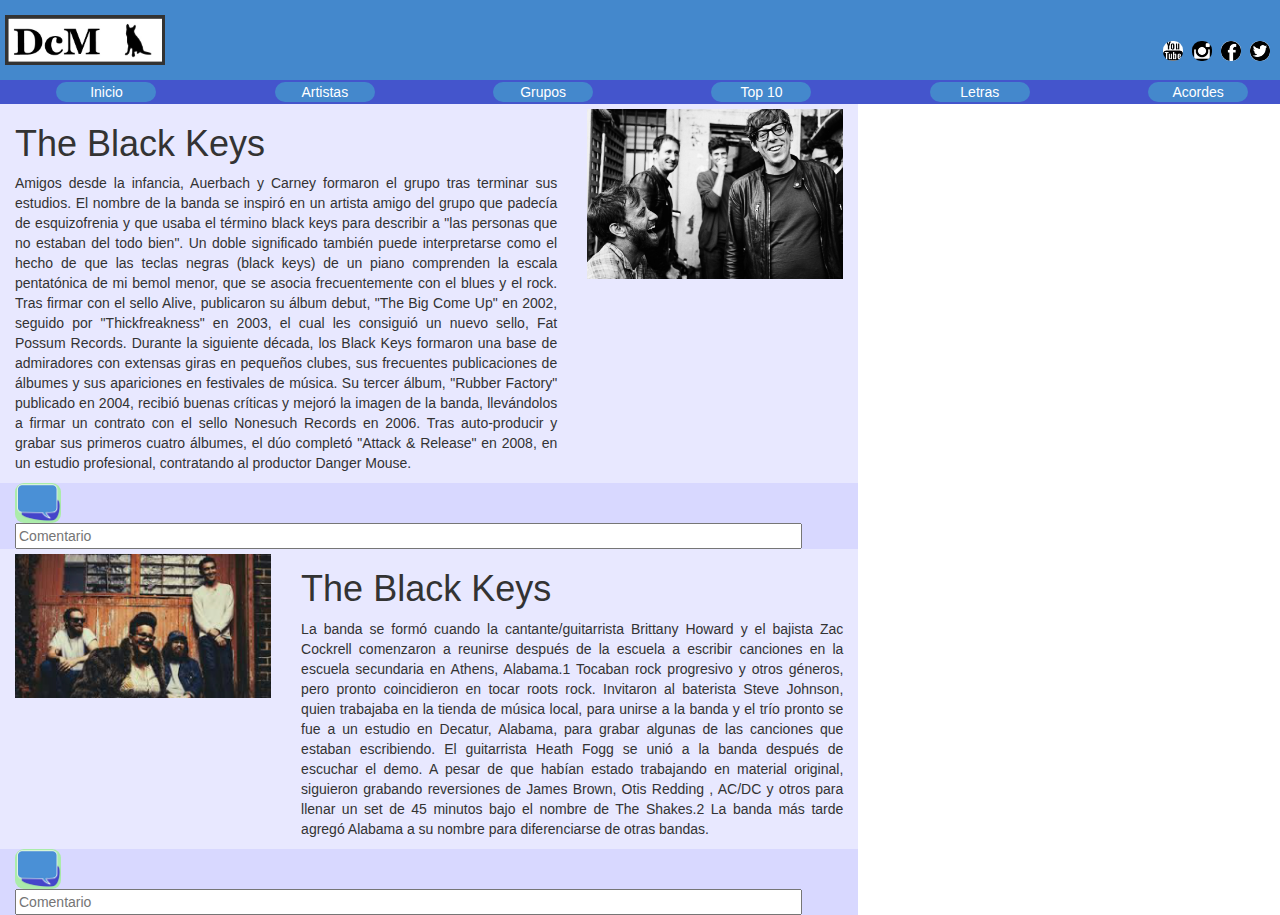
<file: Blog/index.html>
<!DOCTYPE html>
<html>
  <head>
    <meta charset="utf-8">
    <meta name="viewport" content="width=device-width initial-scale=1">
    <meta name="mobile-web-app-capable" content="yes">
    <link rel="stylesheet" href="css/bootstrap.min.css">
    <link rel="stylesheet" href="css/estilos.css">
    <script src="js/bootstrap.min.js"></script>
    <title>Música</title>
  </head>
  <body>
    <header>
      <div class="cabeza row">
        <div class="col-lg-3 col-md-3 col-sm-8">
          <img class='logo' src='media/logo.jpeg'/> </div>
        <div class="col-lg-6 col-md-3 col-sm-0"></div>
        <div class="col-lg-3 col-md-6 col-sm-4 text-right">
          <div class="espacio"></div>
          <div class="redes">
          <img class='ico' src='media/tube.jpg'/>
          <img class='ico' src='media/insta.jpg'/>
          <img class='ico' src='media/face.jpg'/>
          <img class='ico' src='media/twitter.jpg'/>
        </div>
        </div>
      </div>
      <nav class="menu row">
          <div class=" col-lg-2 col-md-4 col-sm-4 col-xs-12 text-center">
          <div class="buton ">
          <a href="">Inicio</a>  </div></div>
          <div class=" col-lg-2 col-md-4 col-sm-4 col-xs-12 text-center">
          <div class="buton">
          <a href="">Artistas</a>  </div></div>
          <div class=" col-lg-2 col-md-4 col-sm-4 col-xs-12 text-center">
          <div class="buton">
          <a href="">Grupos</a>  </div></div>
          <div class=" col-lg-2 col-md-4 col-sm-4 col-xs-12 text-center">
          <div class="buton">
          <a href="">Top 10</a>  </div></div>
          <div class=" col-lg-2 col-md-4 col-sm-4 col-xs-12 text-center">
          <div class="buton">
          <a href="">Letras</a>  </div></div>
          <div class=" col-lg-2 col-md-4 col-sm-4 col-xs-12 text-center">
          <div class="buton">
          <a href="">Acordes</a>  </div></div>
      </nav>
    </header>
    <div class="cuerpo row">
      <div class="abc col-lg-8 col-md-8 col-sm-12 col-xs-12">
      <div class="contenido row">
      <div class="col-lg-8 col-md-8 col-sm-12 col-xs-12" ><h1>The Black Keys</h1></b><p>Amigos desde la infancia, Auerbach y Carney formaron el grupo tras terminar sus estudios. El nombre de la banda se inspiró en un artista amigo del grupo que padecía de esquizofrenia y que usaba el término black keys para describir a "las personas que no estaban del todo bien". Un doble significado también puede interpretarse como el hecho de que las teclas negras (black keys) de un piano comprenden la escala pentatónica de mi bemol menor, que se asocia frecuentemente con el blues y el rock. </b>Tras firmar con el sello Alive, publicaron su álbum debut, "The Big Come Up" en 2002, seguido por "Thickfreakness" en 2003, el cual les consiguió un nuevo sello, Fat Possum Records. Durante la siguiente década, los Black Keys formaron una base de admiradores con extensas giras en pequeños clubes, sus frecuentes publicaciones de álbumes y sus apariciones en festivales de música. Su tercer álbum, "Rubber Factory" publicado en 2004, recibió buenas críticas y mejoró la imagen de la banda, llevándolos a firmar un contrato con el sello Nonesuch Records en 2006. Tras auto-producir y grabar sus primeros cuatro álbumes, el dúo completó "Attack & Release" en 2008, en un estudio profesional, contratando al productor Danger Mouse.
      </p> </div>
      <div class="col-lg-4 col-md-4 col-sm-12 col-xs-12"><img class='img' src='media/tbk.jpg'/> </div>
      <div class="banner col-lg-12 col-md-12 col-sm-12 col-xs-12"><img class='com' src='media/coment.jpeg'/> <input type="textarea" class="comentario" placeholder="Comentario" >
      </div></div>
      <div class="contenido row">
        <div class="col-lg-4 col-md-4 col-sm-12 col-xs-12"><img class='img' src='media/as.jpg'/> </div>
        <div class="col-lg-8 col-md-8 col-sm-12 col-xs-12" ><h1>The Black Keys</h1></b><p>La banda se formó cuando la cantante/guitarrista Brittany Howard y el bajista Zac Cockrell comenzaron a reunirse después de la escuela a escribir canciones en la escuela secundaria en Athens, Alabama.1 Tocaban rock progresivo y otros géneros, pero pronto coincidieron en tocar roots rock. Invitaron al baterista Steve Johnson, quien trabajaba en la tienda de música local, para unirse a la banda y el trío pronto se fue a un estudio en Decatur, Alabama, para grabar algunas de las canciones que estaban escribiendo. El guitarrista Heath Fogg se unió a la banda después de escuchar el demo. A pesar de que habían estado trabajando en material original, siguieron grabando reversiones de James Brown, Otis Redding , AC/DC y otros para llenar un set de 45 minutos bajo el nombre de The Shakes.2 La banda más tarde agregó Alabama a su nombre para diferenciarse de otras bandas.
        </p> </div>
        <div class="banner col-lg-12 col-md-12 col-sm-12 col-xs-12"><img class='com' src='media/coment.jpeg'/> <input type="textarea" class="comentario" placeholder="Comentario" >
        </div></div>
    </div>
    </div>

  </body>
</html>
</file>
<file: Blog/css/estilos.css>
.cabeza{
  background-color: #4488cc;
  height: 80px;
}
.logo{
  height: 50px;
  margin-top: 15px;
  margin-left: 5px;
  border-width: medium;
  border-style: solid;
}
.redes{
  margin-right: 5px;
  }
.ico{
  height: 20px;
  border-radius: 9px;
  margin-right: 5px;
  }
.espacio{
  height: 40px;
}
.menu{
  background-color: #4455cc;
}
.buton {
 width: 100px;
 border-radius: 10px;
 background-color: #4488cc;
 margin-left: 30%;
 margin-top: 1%;
 margin-bottom: 1%;
 }
 a{
  color: white;
 }
 p{
  text-align: justify;
 }
 .abc{
   background-color: #e8e8ff;
 }
 .contenido{
   margin-left: 0%;
 }
 .img{
   width: 100%;
   margin-top: 2%;
 }
 .com{
   height: 40px;
   border-radius: 9px;
   margin-right: 5px;
 }
 .banner{
  background-color: #d8d8ff;
 }
 .comentario{
   width: 95%;
 }

@media (max-width:767.8px) {
.espacio{
  height: 0px;
}
.redes{
  margin-right: 10px;
  margin-top: 10px;
  }
.cabeza{
  height: 110px;
}
</file>
